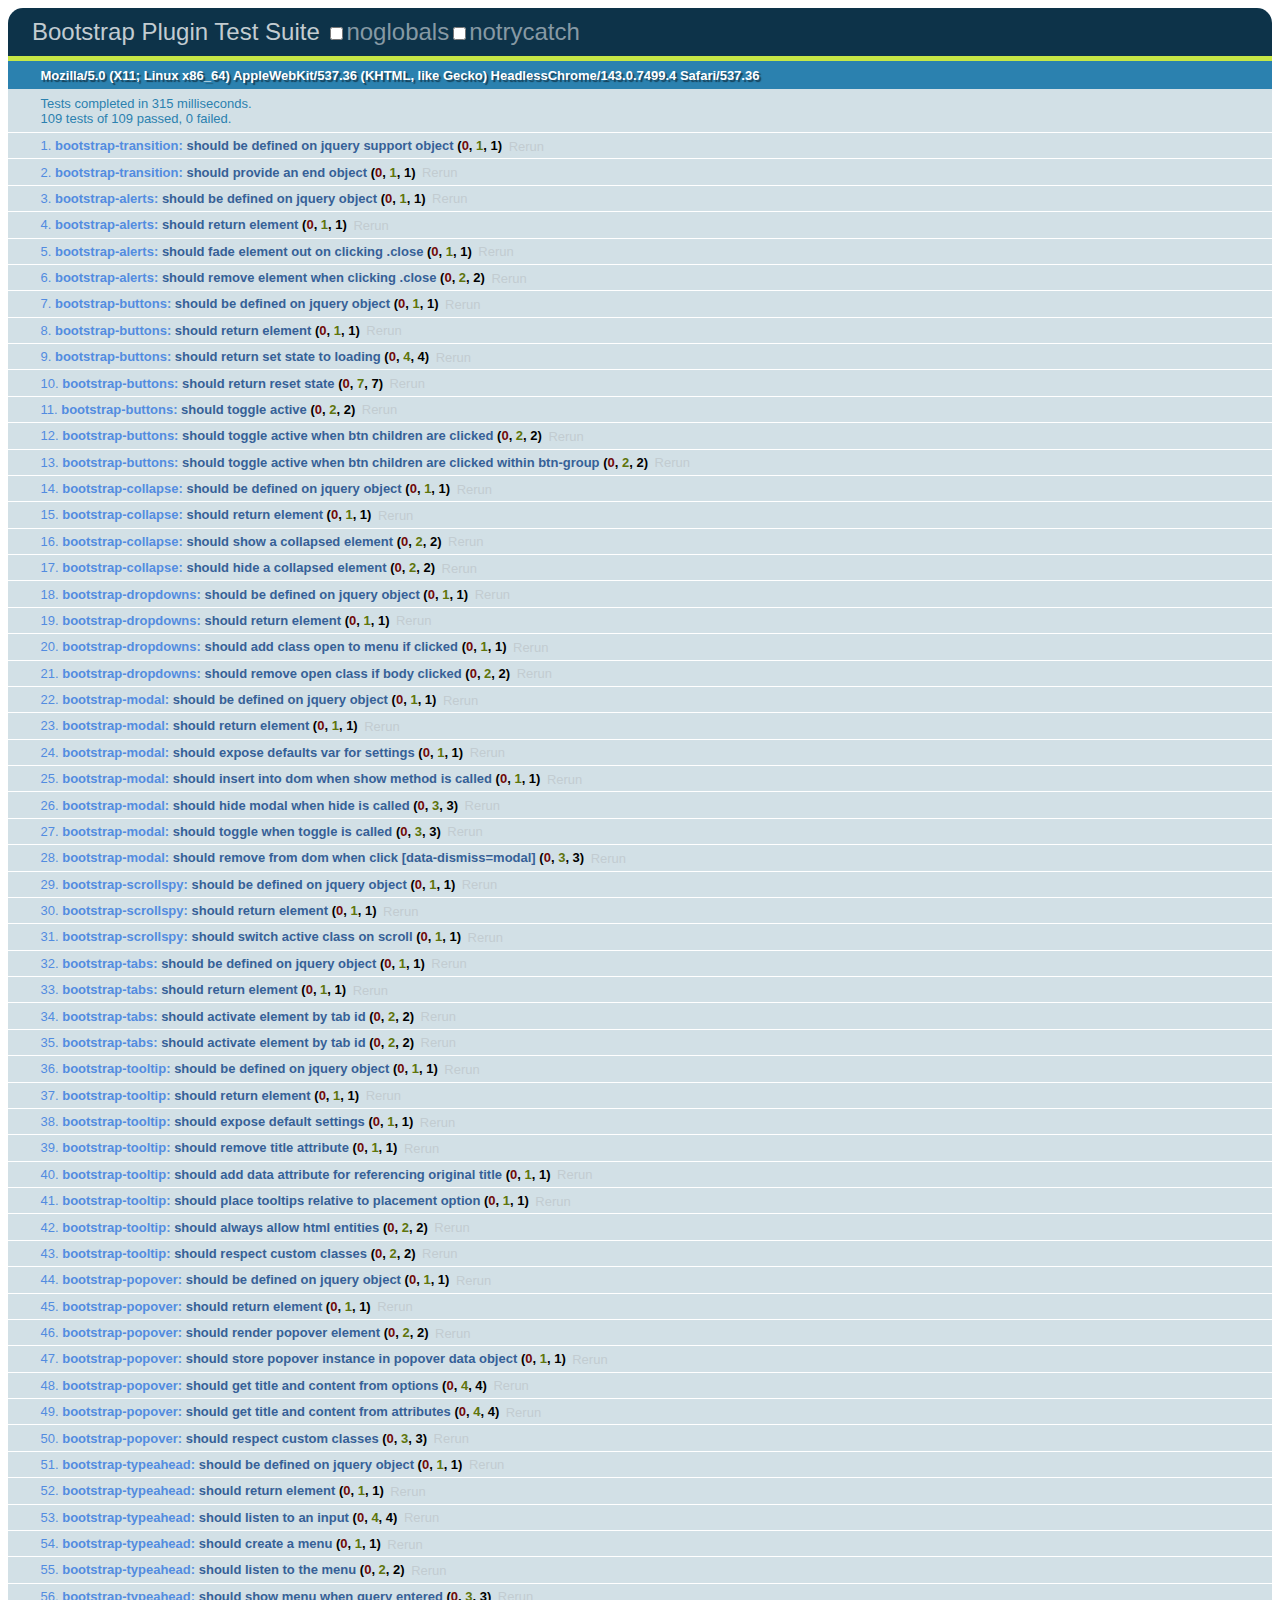
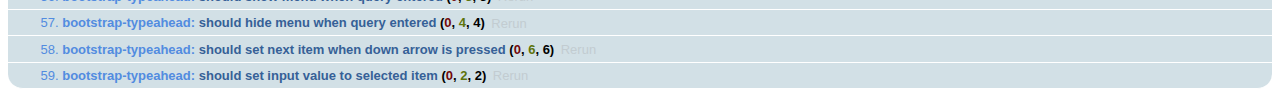
<file: server/web/js/tests/index.html>
<!DOCTYPE HTML>
<html>
<head>
  <title>Bootstrap Plugin Test Suite</title>

  <!-- jquery -->
  <!--<script src="http://code.jquery.com/jquery-1.7.min.js"></script>-->
  <script src="vendor/jquery.js"></script>

  <!-- qunit -->
  <link rel="stylesheet" href="vendor/qunit.css" type="text/css" media="screen" />
  <script src="vendor/qunit.js"></script>

  <!--  plugin sources -->
  <script src="../../js/bootstrap-transition.js"></script>
  <script src="../../js/bootstrap-alert.js"></script>
  <script src="../../js/bootstrap-button.js"></script>
  <script src="../../js/bootstrap-collapse.js"></script>
  <script src="../../js/bootstrap-dropdown.js"></script>
  <script src="../../js/bootstrap-modal.js"></script>
  <script src="../../js/bootstrap-scrollspy.js"></script>
  <script src="../../js/bootstrap-tab.js"></script>
  <script src="../../js/bootstrap-tooltip.js"></script>
  <script src="../../js/bootstrap-popover.js"></script>
  <script src="../../js/bootstrap-typeahead.js"></script>

  <!-- unit tests -->
  <script src="unit/bootstrap-transition.js"></script>
  <script src="unit/bootstrap-alert.js"></script>
  <script src="unit/bootstrap-button.js"></script>
  <script src="unit/bootstrap-collapse.js"></script>
  <script src="unit/bootstrap-dropdown.js"></script>
  <script src="unit/bootstrap-modal.js"></script>
  <script src="unit/bootstrap-scrollspy.js"></script>
  <script src="unit/bootstrap-tab.js"></script>
  <script src="unit/bootstrap-tooltip.js"></script>
  <script src="unit/bootstrap-popover.js"></script>
  <script src="unit/bootstrap-typeahead.js"></script>

<body>
  <div>
    <h1 id="qunit-header">Bootstrap Plugin Test Suite</h1>
    <h2 id="qunit-banner"></h2>
    <h2 id="qunit-userAgent"></h2>
    <ol id="qunit-tests"></ol>
    <div id="qunit-fixture"></div>
  </div>
</body>
</html>
</file>
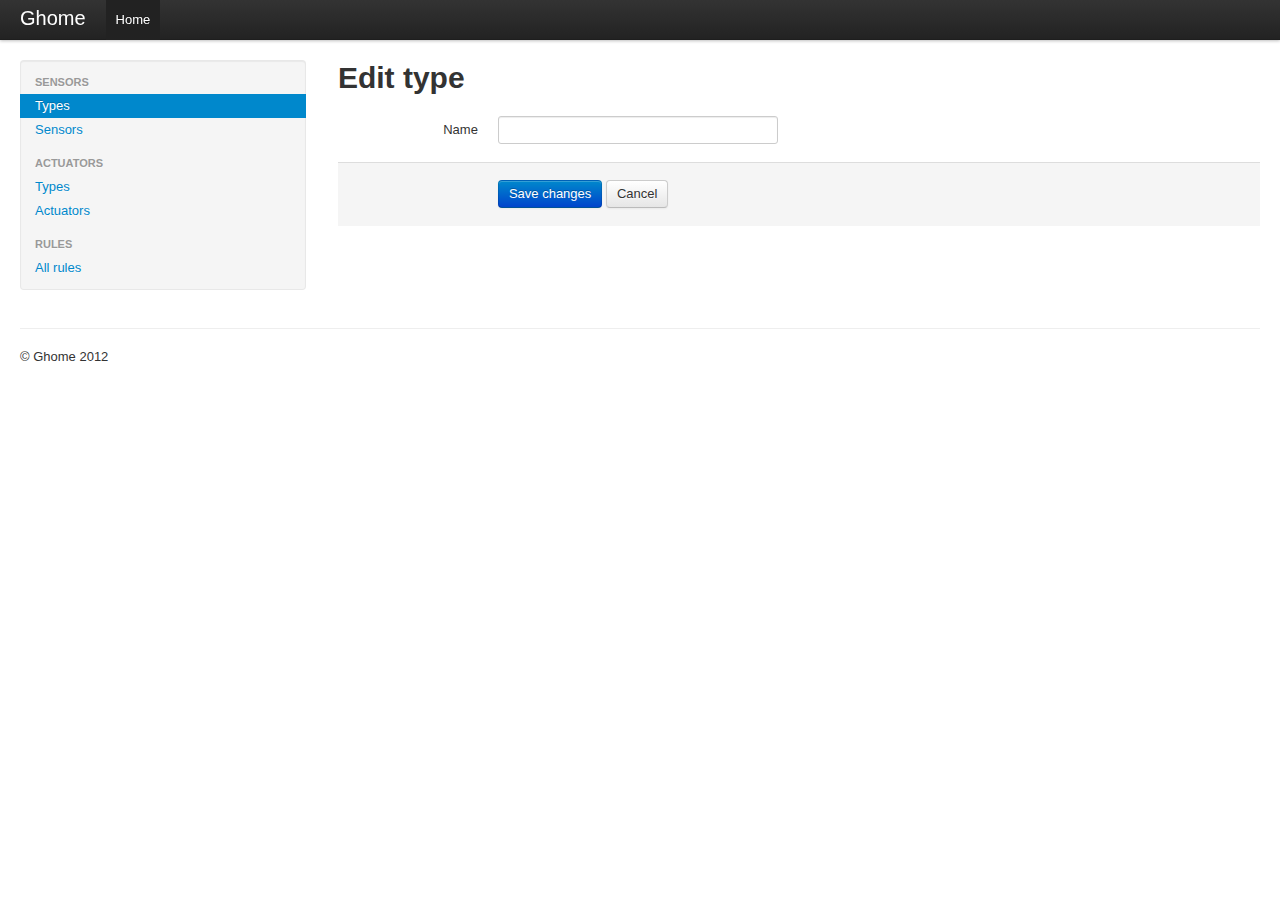
<file: server/web/typesEditLayout.html>
<!DOCTYPE html>
<html lang="en">
  <head>
    <meta charset="utf-8">
    <title>Ghome</title>
    <meta name="viewport" content="width=device-width, initial-scale=1.0">

    <!-- Le styles -->

    <link href="css/bootstrap.css" rel="stylesheet">
    <style type="text/css">
      body {
        padding-top: 60px;
        padding-bottom: 40px;
      }
      .sidebar-nav {
        padding: 9px 0;
      }
    </style>
    <link href="css/bootstrap-responsive.css" rel="stylesheet">
  </head>

  <body>

    <div class="navbar navbar-fixed-top">
      <div class="navbar-inner">
        <div class="container-fluid">

          <a class="btn btn-navbar" data-toggle="collapse" data-target=".nav-collapse">
            <sp0an class="icon-bar"></span>
            <span class="icon-bar"></span>
            <span class="icon-bar"></span>
          </a>
          <a class="brand" href="#">Ghome</a>
          <div class="nav-collapse">
            <ul class="nav">

              <li class="active"><a href="#">Home</a></li>
            </ul>
          </div><!--/.nav-collapse -->

        </div>
      </div>
    </div>

    <div class="container-fluid">
      <div class="row-fluid">
        <div class="span3">
          <div class="well sidebar-nav">
            <ul class="nav nav-list">

              <li class="nav-header">Sensors</li>
              <li class="active"><a href="#">Types</a></li>
              <li><a href="#">Sensors</a></li>

              <li class="nav-header">Actuators</li>
              <li><a href="#">Types</a></li>
              <li><a href="#">Actuators</a></li>

              <li class="nav-header">Rules</li>
              <li><a href="#">All rules</a></li>
            </ul>
          </div><!--/.well -->
        </div><!--/span-->

        <div class="span9">
          <h1>Edit type</h1>

          <form class="form-horizontal" style="padding-top: 20px;">
            <fieldset>
              <div class="control-group">
                <label class="control-label" for="input01">Name</label>
                <div class="controls">
                  <input type="text" class="input-xlarge" id="input01">
                </div>
              </div>

              <div class="form-actions">
                <button type="submit" class="btn btn-primary">Save changes</button>
                <button class="btn">Cancel</button>
              </div>
            </fieldset>
          </form>

        </div><!--/span-->
      </div><!--/row-->

      <hr>

      <footer>
        <p>&copy; Ghome 2012</p>
      </footer>

    </div><!--/.fluid-container-->
    
    <!-- Le javascript
    ================================================== -->

    <!-- Placed at the end of the document so the pages load faster -->
    <script src="js/jquery.js"></script>
    <script src="js/bootstrap-transition.js"></script>
    <script src="js/bootstrap-alert.js"></script>
    <script src="js/bootstrap-modal.js"></script>
    <script src="js/bootstrap-dropdown.js"></script>

    <script src="js/bootstrap-scrollspy.js"></script>
    <script src="js/bootstrap-tab.js"></script>
    <script src="js/bootstrap-tooltip.js"></script>
    <script src="js/bootstrap-popover.js"></script>
    <script src="js/bootstrap-button.js"></script>
    <script src="js/bootstrap-collapse.js"></script>

    <script src="js/bootstrap-carousel.js"></script>
    <script src="js/bootstrap-typeahead.js"></script>

  </body>
</html>
</file>
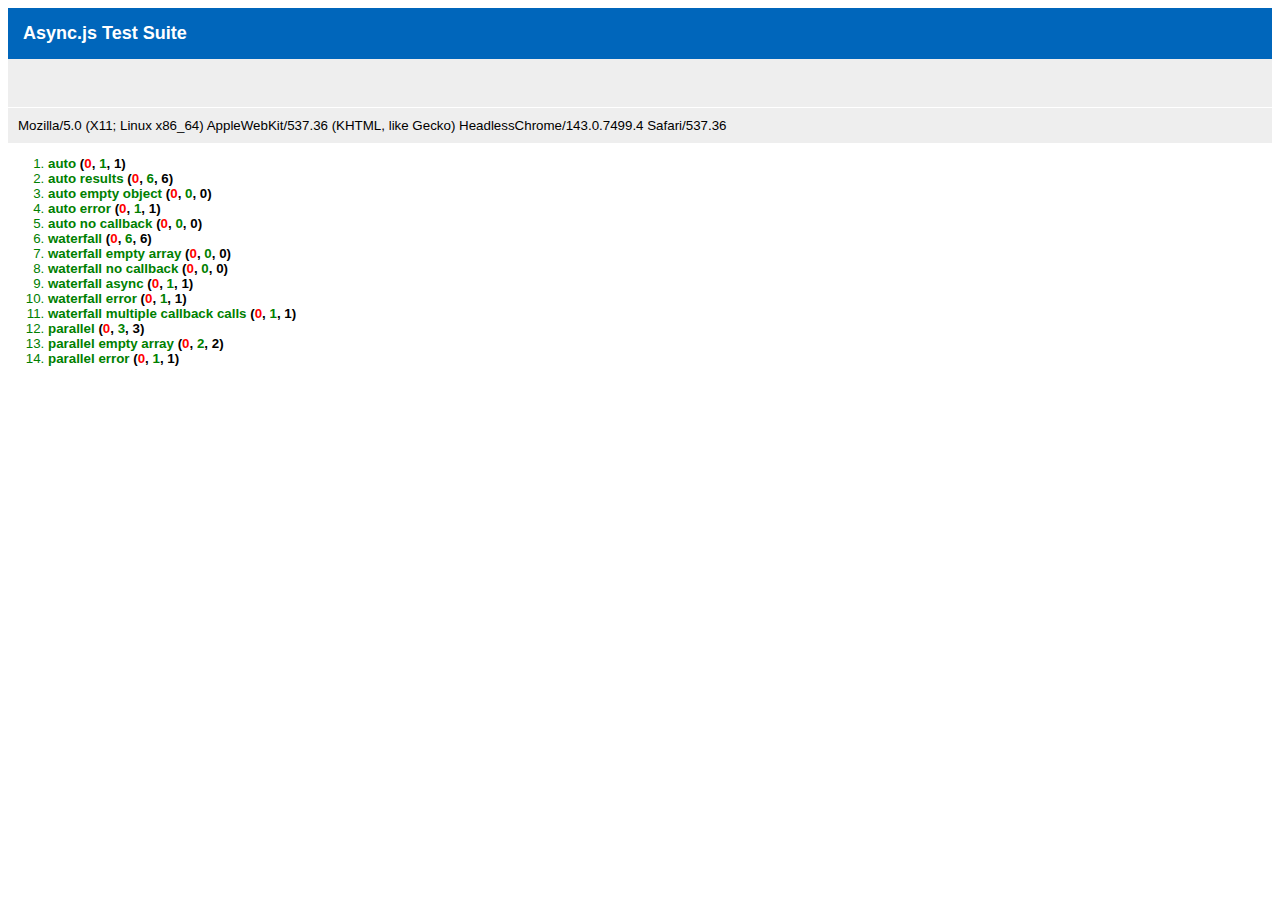
<file: node_modules/async/test/test.html>
<html>
  <head>
    <title>Async.js Test Suite</title>
    <!--
      async must be included after nodeunit because nodeunit already uses
      the async lib internally and will overwrite the version we want to test
    -->
    <script src="../deps/nodeunit.js"></script>
    <script src="../lib/async.js"></script>
    <link rel="stylesheet" href="../deps/nodeunit.css" type="text/css" media="screen" />
    <script>
      var _async = this.async;
      this.require = function () { return _async; };
      this.exports = {};
    </script>
    <script src="test-async.js"></script>
  </head>
  <body>
    <h1 id="nodeunit-header">Async.js Test Suite</h1>
    <script>
      nodeunit.run({'test-async': exports});
    </script>
  </body>
</html>
</file>
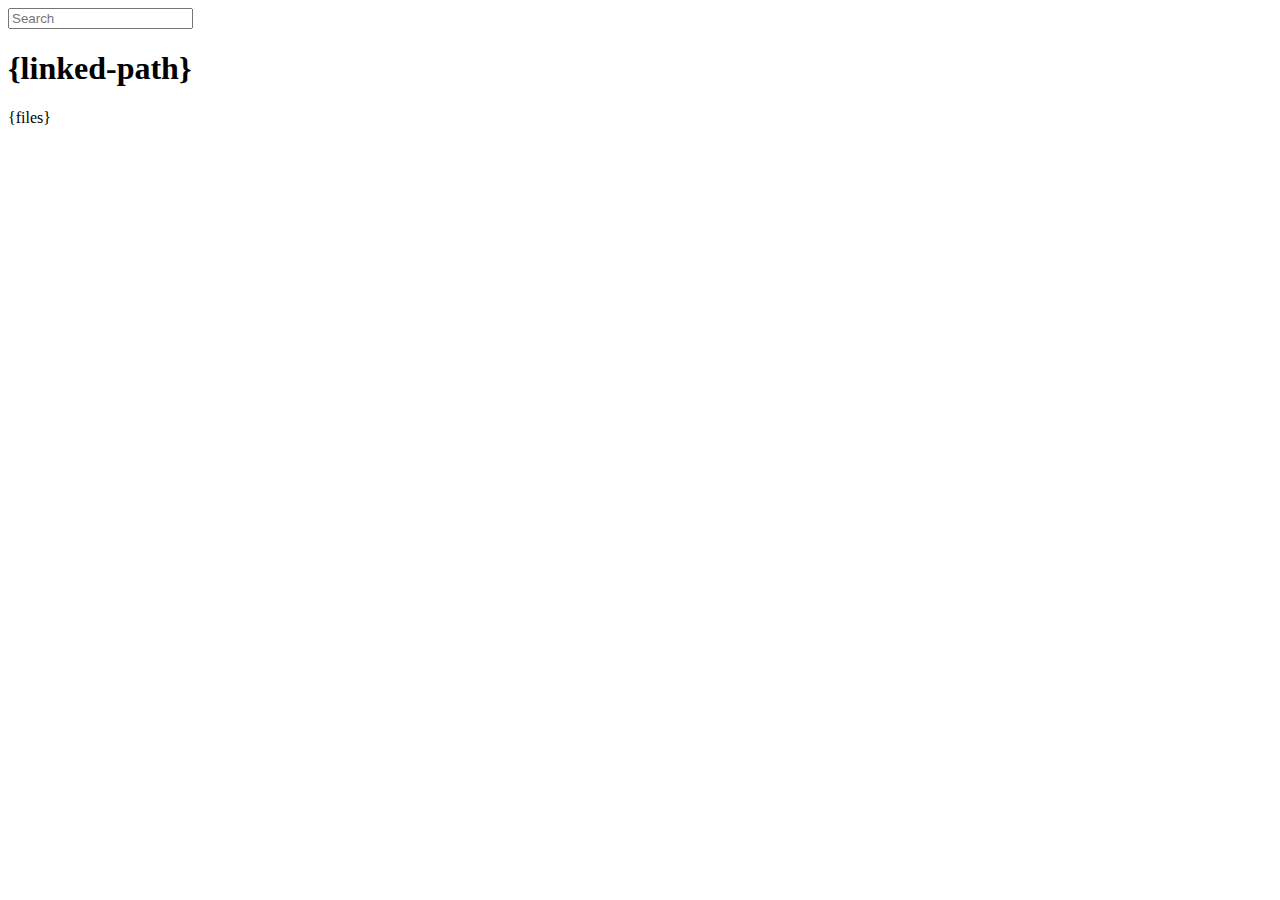
<file: serv/node_modules/express/node_modules/connect/lib/public/directory.html>
<html>
  <head>
    <title>listing directory {directory}</title>
    <style>{style}</style>
    <script>
      function $(id){
        var el = 'string' == typeof id
          ? document.getElementById(id)
          : id;

        el.on = function(event, fn){
          if ('content loaded' == event) event = 'DOMContentLoaded';
          el.addEventListener(event, fn, false);
        };

        el.all = function(selector){
          return $(el.querySelectorAll(selector));
        };

        el.each = function(fn){
          for (var i = 0, len = el.length; i < len; ++i) {
            fn($(el[i]), i);
          }
        };

        el.getClasses = function(){
          return this.getAttribute('class').split(/\s+/);
        };

        el.addClass = function(name){
          var classes = this.getAttribute('class');
          el.setAttribute('class', classes
            ? classes + ' ' + name
            : name);
        };

        el.removeClass = function(name){
          var classes = this.getClasses().filter(function(curr){
            return curr != name;
          });
          this.setAttribute('class', classes);
        };

        return el;
      }

      function search() {
        var str = $('search').value
          , links = $('files').all('a');

        links.each(function(link){
          var text = link.textContent;

          if ('..' == text) return;
          if (str.length && ~text.indexOf(str)) {
            link.addClass('highlight');
          } else {
            link.removeClass('highlight');
          }
        });
      }

      $(window).on('content loaded', function(){
        $('search').on('keyup', search);
      });
    </script>
  </head>
  <body class="directory">
    <input id="search" type="text" placeholder="Search" autocomplete="off" />
    <div id="wrapper">
      <h1>{linked-path}</h1>
      {files}
    </div>
  </body>
</html>
</file>
<file: node_modules/async/deps/nodeunit.css>
/*!
 * Styles taken from qunit.css
 */

h1#nodeunit-header, h1.nodeunit-header {
    padding: 15px;
    font-size: large;
    background-color: #06b;
    color: white;
    font-family: 'trebuchet ms', verdana, arial;
    margin: 0;
}

h1#nodeunit-header a {
    color: white;
}

h2#nodeunit-banner {
    height: 2em;
    border-bottom: 1px solid white;
    background-color: #eee;
    margin: 0;
    font-family: 'trebuchet ms', verdana, arial;
}
h2#nodeunit-banner.pass {
    background-color: green;
}
h2#nodeunit-banner.fail {
    background-color: red;
}

h2#nodeunit-userAgent, h2.nodeunit-userAgent {
    padding: 10px;
    background-color: #eee;
    color: black;
    margin: 0;
    font-size: small;
    font-weight: normal;
    font-family: 'trebuchet ms', verdana, arial;
    font-size: 10pt;
}

div#nodeunit-testrunner-toolbar {
    background: #eee;
    border-top: 1px solid black;
    padding: 10px;
    font-family: 'trebuchet ms', verdana, arial;
    margin: 0;
    font-size: 10pt;
}

ol#nodeunit-tests {
    font-family: 'trebuchet ms', verdana, arial;
    font-size: 10pt;
}
ol#nodeunit-tests li strong {
    cursor:pointer;
}
ol#nodeunit-tests .pass {
    color: green;
} 
ol#nodeunit-tests .fail {
    color: red;
} 

p#nodeunit-testresult {
    margin-left: 1em;
    font-size: 10pt;
    font-family: 'trebuchet ms', verdana, arial;
}
</file>
<file: server/web/js/tests/vendor/qunit.css>
/**
 * QUnit - A JavaScript Unit Testing Framework
 *
 * http://docs.jquery.com/QUnit
 *
 * Copyright (c) 2012 John Resig, Jörn Zaefferer
 * Dual licensed under the MIT (MIT-LICENSE.txt)
 * or GPL (GPL-LICENSE.txt) licenses.
 */

/** Font Family and Sizes */

#qunit-tests, #qunit-header, #qunit-banner, #qunit-testrunner-toolbar, #qunit-userAgent, #qunit-testresult {
	font-family: "Helvetica Neue Light", "HelveticaNeue-Light", "Helvetica Neue", Calibri, Helvetica, Arial, sans-serif;
}

#qunit-testrunner-toolbar, #qunit-userAgent, #qunit-testresult, #qunit-tests li { font-size: small; }
#qunit-tests { font-size: smaller; }


/** Resets */

#qunit-tests, #qunit-tests ol, #qunit-header, #qunit-banner, #qunit-userAgent, #qunit-testresult {
	margin: 0;
	padding: 0;
}


/** Header */

#qunit-header {
	padding: 0.5em 0 0.5em 1em;

	color: #8699a4;
	background-color: #0d3349;

	font-size: 1.5em;
	line-height: 1em;
	font-weight: normal;

	border-radius: 15px 15px 0 0;
	-moz-border-radius: 15px 15px 0 0;
	-webkit-border-top-right-radius: 15px;
	-webkit-border-top-left-radius: 15px;
}

#qunit-header a {
	text-decoration: none;
	color: #c2ccd1;
}

#qunit-header a:hover,
#qunit-header a:focus {
	color: #fff;
}

#qunit-banner {
	height: 5px;
}

#qunit-testrunner-toolbar {
	padding: 0.5em 0 0.5em 2em;
	color: #5E740B;
	background-color: #eee;
}

#qunit-userAgent {
	padding: 0.5em 0 0.5em 2.5em;
	background-color: #2b81af;
	color: #fff;
	text-shadow: rgba(0, 0, 0, 0.5) 2px 2px 1px;
}


/** Tests: Pass/Fail */

#qunit-tests {
	list-style-position: inside;
}

#qunit-tests li {
	padding: 0.4em 0.5em 0.4em 2.5em;
	border-bottom: 1px solid #fff;
	list-style-position: inside;
}

#qunit-tests.hidepass li.pass, #qunit-tests.hidepass li.running  {
	display: none;
}

#qunit-tests li strong {
	cursor: pointer;
}

#qunit-tests li a {
	padding: 0.5em;
	color: #c2ccd1;
	text-decoration: none;
}
#qunit-tests li a:hover,
#qunit-tests li a:focus {
	color: #000;
}

#qunit-tests ol {
	margin-top: 0.5em;
	padding: 0.5em;

	background-color: #fff;

	border-radius: 15px;
	-moz-border-radius: 15px;
	-webkit-border-radius: 15px;

	box-shadow: inset 0px 2px 13px #999;
	-moz-box-shadow: inset 0px 2px 13px #999;
	-webkit-box-shadow: inset 0px 2px 13px #999;
}

#qunit-tests table {
	border-collapse: collapse;
	margin-top: .2em;
}

#qunit-tests th {
	text-align: right;
	vertical-align: top;
	padding: 0 .5em 0 0;
}

#qunit-tests td {
	vertical-align: top;
}

#qunit-tests pre {
	margin: 0;
	white-space: pre-wrap;
	word-wrap: break-word;
}

#qunit-tests del {
	background-color: #e0f2be;
	color: #374e0c;
	text-decoration: none;
}

#qunit-tests ins {
	background-color: #ffcaca;
	color: #500;
	text-decoration: none;
}

/*** Test Counts */

#qunit-tests b.counts                       { color: black; }
#qunit-tests b.passed                       { color: #5E740B; }
#qunit-tests b.failed                       { color: #710909; }

#qunit-tests li li {
	margin: 0.5em;
	padding: 0.4em 0.5em 0.4em 0.5em;
	background-color: #fff;
	border-bottom: none;
	list-style-position: inside;
}

/*** Passing Styles */

#qunit-tests li li.pass {
	color: #5E740B;
	background-color: #fff;
	border-left: 26px solid #C6E746;
}

#qunit-tests .pass                          { color: #528CE0; background-color: #D2E0E6; }
#qunit-tests .pass .test-name               { color: #366097; }

#qunit-tests .pass .test-actual,
#qunit-tests .pass .test-expected           { color: #999999; }

#qunit-banner.qunit-pass                    { background-color: #C6E746; }

/*** Failing Styles */

#qunit-tests li li.fail {
	color: #710909;
	background-color: #fff;
	border-left: 26px solid #EE5757;
	white-space: pre;
}

#qunit-tests > li:last-child {
	border-radius: 0 0 15px 15px;
	-moz-border-radius: 0 0 15px 15px;
	-webkit-border-bottom-right-radius: 15px;
	-webkit-border-bottom-left-radius: 15px;
}

#qunit-tests .fail                          { color: #000000; background-color: #EE5757; }
#qunit-tests .fail .test-name,
#qunit-tests .fail .module-name             { color: #000000; }

#qunit-tests .fail .test-actual             { color: #EE5757; }
#qunit-tests .fail .test-expected           { color: green;   }

#qunit-banner.qunit-fail                    { background-color: #EE5757; }


/** Result */

#qunit-testresult {
	padding: 0.5em 0.5em 0.5em 2.5em;

	color: #2b81af;
	background-color: #D2E0E6;

	border-bottom: 1px solid white;
}

/** Fixture */

#qunit-fixture {
	position: absolute;
	top: -10000px;
	left: -10000px;
}

/** Runoff */

#qunit-fixture {
  display:none;
}
</file>
